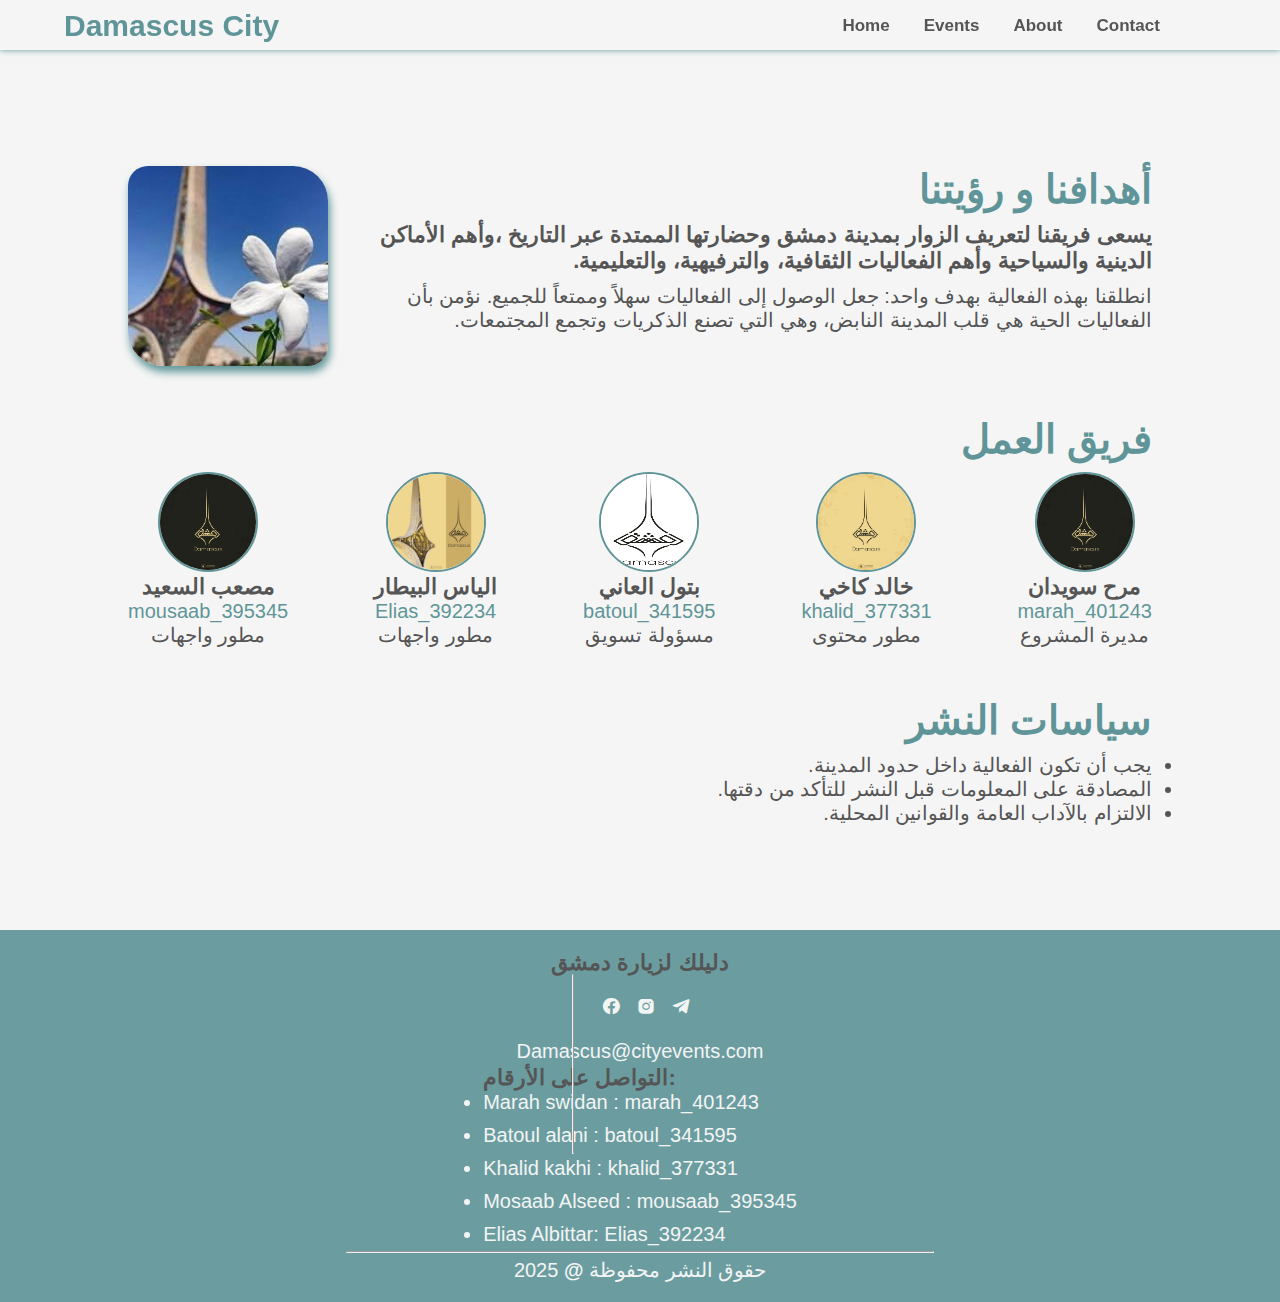
<file: about.html>
<!DOCTYPE html>
<html lang="en">
<head>
    <meta charset="UTF-8">
    <meta name="viewport" content="width=device-width, initial-scale=1.0">
    <link rel="stylesheet" href="/css/master.css">
    <link href='https://unpkg.com/boxicons@2.1.4/css/boxicons.min.css' rel='stylesheet'>
    <title>aout/Damascus city</title>
</head>
<body>
    <header class="header">
        <h1 class="logo">Damascus <span>City</span></h1>
        <span class="material-symbols-outlined" id="menu-icon">dehaze</span>
        <nav class="navbar">
            <a href="index.html">Home</a>
            <a href="events.html">Events</a>
            <a href="about.html">About</a>
            <a href="contact.html">Contact</a>
        </nav>
    </header>
 <section class="about" id="about">
    <div class="about-container">
     <div class="target-container">
        <div class="targets">
         <h1>أهدافنا و رؤيتنا</h1>
         <h2>يسعى فريقنا لتعريف الزوار بمدينة دمشق وحضارتها الممتدة عبر التاريخ ،وأهم الأماكن الدينية والسياحية وأهم الفعاليات الثقافية، والترفيهية، والتعليمية.</h2>
          <p> انطلقنا بهذه الفعالية  بهدف واحد: جعل الوصول إلى الفعاليات سهلاً وممتعاً للجميع.
             نؤمن بأن الفعاليات الحية هي قلب المدينة النابض، وهي التي تصنع الذكريات وتجمع المجتمعات.</p>
        </div>
        <img src="/images/jassmen.jpeg" alt="" width="200px" height="200px">
     </div>
    <div class="our-team">
        <h1>فريق العمل</h1>
        <div class="team-container">
                <div class="team">
                 <img src="/images/logo 3.png"class="" width="100" height="100" alt="عضو فريق">
                 <h2>مرح سويدان</h2>
                 <h3><span>marah_401243</span></h3>
                 <p>مديرة المشروع</p>
                </div>
                <div class="team">
                 <img src="/images/logo1.jpg"class="" width="100" height="100" alt="عضو فريق">
                 <h2>خالد كاخي</h2>
                 <h3><span>khalid_377331</span></h3>
                 <p >مطور محتوى</p>
                </div>
                <div class="team">
                    <img src="/images/logo2.png"class="" width="100" height="100" alt="عضو فريق">
                 <h2>بتول العاني</h2>
                 <h3><span>batoul_341595</span></h3>
                 <p >مسؤولة تسويق</p>
                </div>
                <div class="team">
                 <img src="/images/logo4.jpg" class="" width="100" height="100" alt="عضو فريق">
                 <h2>الياس البيطار</h2>
                 <h3><span>Elias_392234</span></h3>
                    <p >مطور واجهات</p>
                </div>
                <div class="team">
                 <img src="/images/logo 3.png" class="" width="100" height="100" alt="عضو فريق">
                 <h2>مصعب السعيد</h2>
                 <h3><span>mousaab_395345</span></h3>
                    <p >مطور واجهات</p>
                </div>
            </div>
        </div>
       <div class="policies">
                <h1 class="mb-3"><i class="bi bi-shield-check text-primary"></i> سياسات النشر</h1>
                <ul>
                    <li> يجب أن تكون الفعالية داخل حدود المدينة.</li>
                    <li>المصادقة على المعلومات قبل النشر للتأكد من دقتها.</li>
                    <li>الالتزام بالآداب العامة والقوانين المحلية.</li>
                </ul>
        </div>
    </div>
</section>
    <footer class="footer" id="footer">
        <div class="footer-contanir">
            <div class="footer-social">
              <h2>دليلك لزيارة دمشق</h2>
             <div class="social-icons">
               <a href=""><i class='bx bxl-facebook-circle'></i></a>
               <a href=""><i class='bx bxl-instagram-alt'></i></a>
              <a href=""><i class='bx bxl-telegram'></i></a>
             </div>
              <a href=""> Damascus@cityevents.com</a>
            </div>
            <hr class="vertical">
            <div class="footer-contact">
                <h2>التواصل على الأرقام:</h2>
                <ul  class="phone">
                  <li class="name">Marah swidan : marah_401243</li>
                  <li class="name">Batoul alani : batoul_341595</li>
                  <li class="name">Khalid kakhi : khalid_377331</li>
                  <li class="name">Mosaab Alseed : mousaab_395345</li>
                  <li class="name">Elias Albittar: Elias_392234</li>
                </ul>
            </div>
        </div>
        <hr class="end">
        <h3>2025<span> @ </span>حقوق النشر محفوظة</3>
    </footer>
    <script src="/js/main.js"></script>
</body>
</html>
</file>
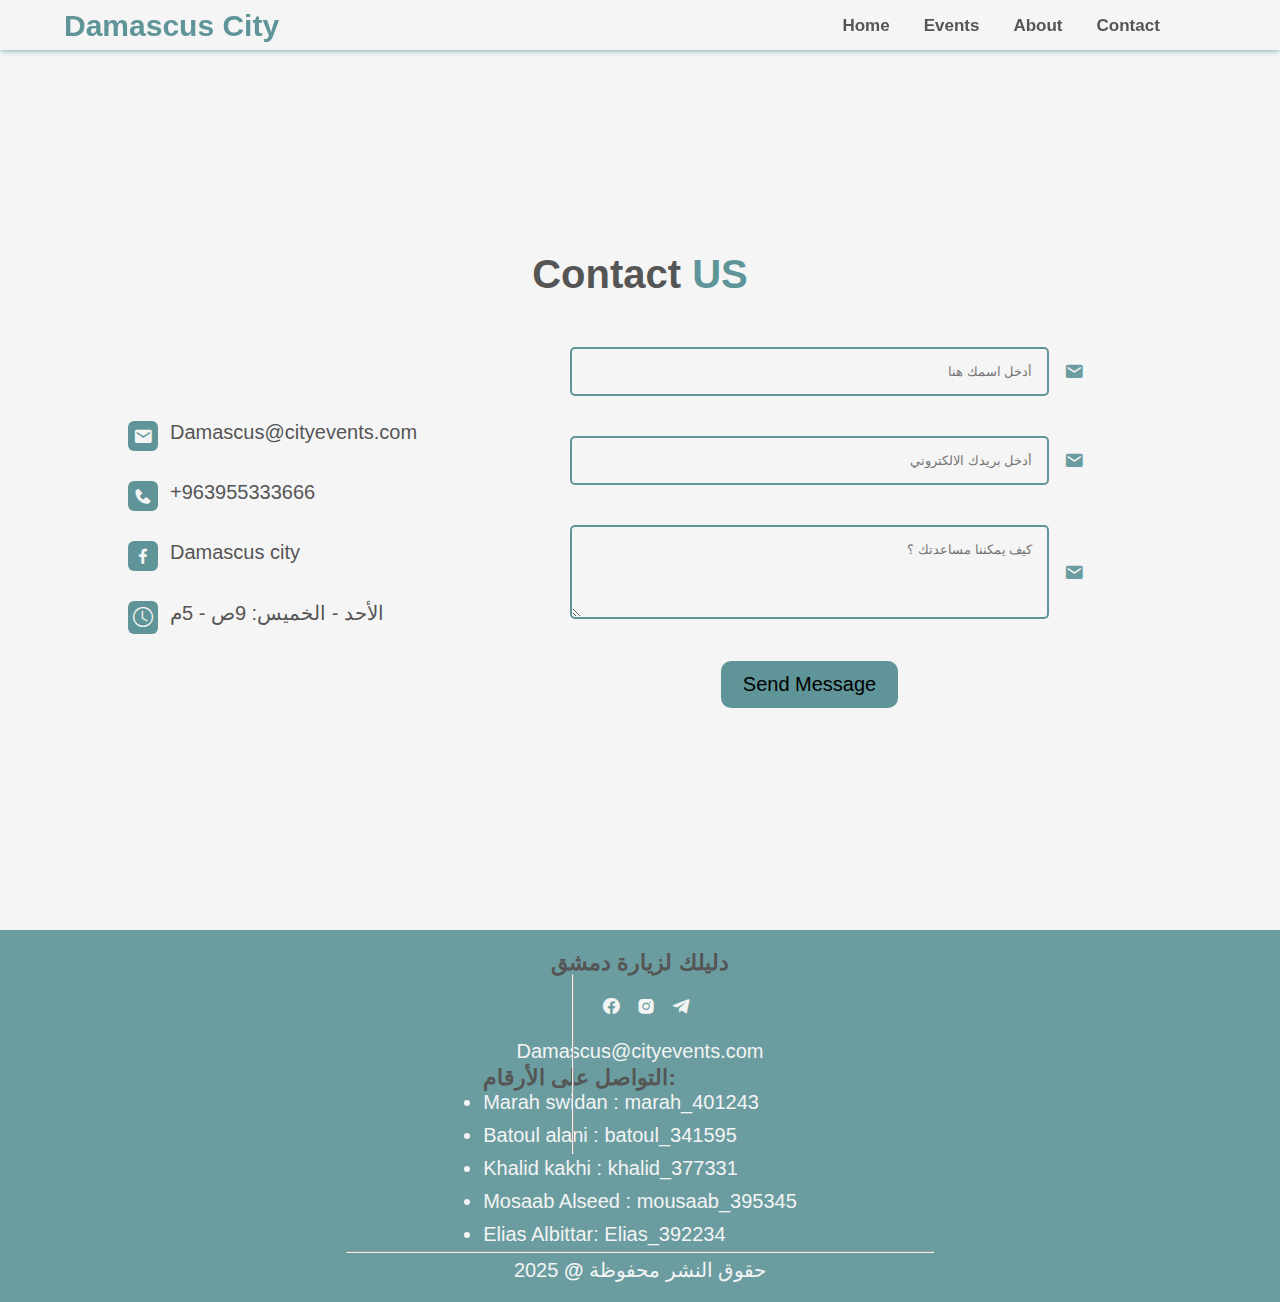
<file: contact.html>
<!DOCTYPE html>
<html lang="en">
<head>
    <meta charset="UTF-8">
    <meta name="viewport" content="width=device-width, initial-scale=1.0">
    <link rel="stylesheet" href="/css/master.css">
    <link rel="stylesheet" href="https://cdn.jsdelivr.net/npm/bootstrap-icons@1.11.1/font/bootstrap-icons.css">
    <link href='https://unpkg.com/boxicons@2.1.4/css/boxicons.min.css' rel='stylesheet'>
    <title>contact us/Damascus city </title>
</head>
<body>
    <header class="header">
        <h1 class="logo">Damascus <span>City</span></h1>
        <span class="material-symbols-outlined" id="menu-icon">dehaze</span>
        <nav class="navbar">
            <a href="index.html">Home</a>
            <a href="events.html">Events</a>
            <a href="about.html">About</a>
            <a href="contact.html">Contact</a>
        </nav>
    </header>

    <section class="contact" id="contact">
        <h2 class="heading">Contact <span>US</span></h2>

        <div class="contact-container">
            <div class="contact-social">
                <a href="#"><i class='bx bxs-envelope'></i> Damascus@cityevents.com</a>
                <a href="#"><i class='bx bxs-phone'></i> +963955333666</a>
                <a href="#"><i class='bx bxl-facebook'></i>Damascus city </a>
                <a href=""><i class="bi bi-clock fs-3 text-primary mb-2"></i> الأحد - الخميس: 9ص - 5م</a>
    
            </div>

            <form action="/" class="form-container" method="get" id="my-form">
                <div class="contact-form">
                    <div class="name-input input">
                        <span><i class='bx bxs-envelope'></i></span>
                        <input type="text" id="qname my-input" value="" placeholder="أدخل اسمك هنا " required>
                        <div class="error" id="error"></div>
                    </div>

                    <div class="email-input input">
                        <span><i class='bx bxs-envelope'></i></span> 
                        <input type="email" id="email my-input" placeholder="أدخل بريدك الالكتروني" required>
                        <div class="error" id="error"></div>
                    </div>
                    
                    <div class="message-input input">
                        <span><i class='bx bxs-envelope'></i></span>
                        <textarea name="" id="message" rows="4" placeholder="كيف يمكننا مساعدتك ؟" required></textarea>
                        <div class="error" id="error"></div>
                    </div>
                </div> 

                <button type="submit" class="btn" id="submit-btn">Send Message</button>
            </form>

        </div>
    </section>
    <footer class="footer" id="footer">
        <div class="footer-contanir">
            <div class="footer-social">
              <h2>دليلك لزيارة دمشق</h2>
             <div class="social-icons">
               <a href=""><i class='bx bxl-facebook-circle'></i></a>
               <a href=""><i class='bx bxl-instagram-alt'></i></a>
              <a href=""><i class='bx bxl-telegram'></i></a>
             </div>
              <a href=""> Damascus@cityevents.com</a>
            </div>
            <hr class="vertical">
            <div class="footer-contact">
                <h2>التواصل على الأرقام:</h2>
                <ul  class="phone">
                  <li class="name">Marah swidan : marah_401243</li>
                  <li class="name">Batoul alani : batoul_341595</li>
                  <li class="name">Khalid kakhi : khalid_377331</li>
                  <li class="name">Mosaab Alseed : mousaab_395345</li>
                  <li class="name">Elias Albittar: Elias_392234</li>
                </ul>
            </div>
        </div>
        <hr class="end">
        <h3>2025<span> @ </span>حقوق النشر محفوظة</3>
    </footer>
    <script src="./js/main.js"></script>
</body>
</html>
</file>
<file: css/master.css>
:root {
    --text-color: #f3f4f4;
    --bg-color: #061e29;
    --bg2-color: #6b9da0;
    --main-color: #5f9598;
    --bg1-color: whitesmoke;
    --text-color1: #555;
}

* {
    padding: 0;
    margin: 0;
    box-sizing: border-box;
    /*color: var(--text-color);*/
    text-decoration: none;
    font-family: 'Tajawal', 'Cairo', sans-serif;
}

html {
    font-size: 62.5%;
}

h1 {
    font-size: 4rem;
    font-weight: 800;
    color: var(--main-color);
}

h2 {
    font-size: 2.2rem;
    font-weight: 700;
    color: var(--text-color1);
}

h3 {
    font-size: 2rem;
    font-weight: 500;
    color: var(--text-color)
}

p {
    font-size: 2rem;
    font-weight: 500;
    color: var(--text-color1)
}

span {
    color: var(--main-color);
}

.header {
    padding: 1rem 9% 0.8rem 5%;
    background-color: var(--bg1-color);
    position: fixed;
    top: 0;
    left: 0;
    width: 100%;
    height: 5rem;
    display: flex;
    align-items: center;
    justify-content: space-between;
    z-index: 999;
    box-shadow: 0rem 0rem 0.6rem var(--main-color);
}

.header .logo {
    font-size: 3rem;
    font-weight: 800;
    color: var(--main-color);
}

#menu-icon {
    display: none;
}

.header .navbar {
    display: flex;
    align-items: center;
    justify-content: center;
    gap: 2.4rem;
}

.header .navbar a {
    font-size: 1.7rem;
    font-weight: 600;
    cursor: pointer;
    transition: 0.3s;
    color: var(--text-color1);
    padding: 1.5rem 0.5rem;
}

.header .navbar a:hover {
    color: var(--text-color);
    background-color: var(--main-color);
    border-radius: 0.6rem;
}

section {
    width: 100%;
    min-height: 100vh;
    display: flex;
    justify-content: center;
    background: var(--bg1-color);

}

.home-container {
    width: 90%;
    height: 100%;
    margin-top: 5rem;
}

.slider-container {
    position: relative;
    overflow: hidden;
    height: 100%;
    width: 100%;
    border-radius: 3rem;
}

.slider-wrapper .slider-item {
    position: relative;
    width: 100%;
    height: 100vh;
    display: flex;
    justify-content: center;
    align-items: center;
}

.slider-wrapper .slider-item::after {
    position: absolute;
    content: "";
    right: 0;
    top: 0;
    width: 100%;
    height: 100%;
    background-image: url("../images/Umayyad_Square,_Damascus.jpg");
    background-size: cover;
    background-position: center;
    background-repeat: no-repeat;
    filter: blur(0.2rem);
}

.slider-wrapper .slider-item:nth-child(2)::after {
    background-image: url("../images/damascus fair.jpg");
}

.slider-wrapper .slider-item:nth-child(3)::after {
    background-image: url("../images/damascus opera.jpeg");
}

.slider-wrapper .slider-item:nth-child(4)::after {
    background-image: url("../images/flower fair.jpg");
}

.slider-wrapper .slider-item .slider-content {
    position: relative;
    max-width: 40rem;
    padding: 0rem 2% 2rem;
    z-index: 99;
    text-align: center;
    margin-bottom: 6rem;
    background: rgba(255, 255, 255, 0.2);
    backdrop-filter: blur(0.2rem);
    border-radius: 8rem 4rem;

}

.slider-item .slider-content .slide-subtitle {
    font-size: 1.5rem;
    font-weight: 400;
}

.slider-item .slider-content .slide-title {
    font-size: 4rem;
    font-weight: 700;
    margin-top: 5rem;
    color: var(--text-color1);
    text-transform: uppercase;
    /*حرف كبير*/
}

.slider-item .slider-content .slide-desc {
    font-size: 2rem;
    font-weight: 700;
    margin-top: 2.5rem;
    line-height: 2.5rem;
    color: var(--text-color);
}

.slider-item .slider-content .slide-btn {
    display: inline-block;
    font-size: 1.5rem;
    font-weight: 600;
    text-align: center;
    letter-spacing: 0.1rem;
    margin-top: 2rem;
    padding: 1.3rem 0;
    width: 10rem;
    border: 0.2rem solid;
    border-radius: 0.8rem;

}

.slider-container .slider-controls {
    position: absolute;
    bottom: 7rem;
    z-index: 99;
    left: 50%;
    /*مع وضع absolute نحدد الموضع حسب يسار ويمين */
    transform: translateX(-50%);
}

.slider-controls .slider-pagination {
    display: flex;
    /*لكي تظهر القائمة أفقية لاتها افتراضيا شاقولية*/
    list-style: none;
    padding: 0 2rem;
    gap: 4rem;


}

.slider-pagination .slider-tab {
    /*color: var(--text-color);
    font-size: 2rem;*/
    cursor: pointer;
    /*text-align: center;*/
    padding: 1rem;
    border: 0.1rem solid var(--text-color);
    border-radius: 1rem;
    background: rgba(255, 255, 255, 0.2);
    /* background-color: var(--main-color);*/
    backdrop-filter: blur(0.4rem);
    /*color: var(--main-color);*/
}

.slider-pagination .slider-tab:hover {
    background: var(--main-color);
    color: var(--text-color);
    border: none;
}

.slider-navigations button {
    position: absolute;
    top: 50%;
    height: 4rem;
    width: 4rem;
    cursor: pointer;
    color: var(--main-color);
    background-color: var(--text-color);
    z-index: 100;
}


.slider-navigations button#previous {
    left: 2rem;
}

.slider-navigations button#next {
    right: 2rem;
}

.slider-navigations button.swiper-button-disabled {
    display: none;
}

.btn-evenst {
    display: flex;
    flex-direction: column;
    align-items: center;
    gap: 3rem;
    margin: 3rem;
}

.btn-evenst .badges {
    display: flex;
    justify-content: center;
    /* Center them */
    flex-wrap: wrap;
    /* Important: Allow them to go to next line */
    gap: 1.5rem;
}

footer {
    position: static;
    display: flex;
    flex-direction: column;
    gap: 0.5rem;
    align-items: center;
    justify-content: center;
    padding: 2rem 4%;
    left: 0;
    bottom: 0;
    top: 100%;
    width: 100%;
    background: var(--bg2-color);
    z-index: 100;
}

.footer-container {
    display: flex;
    justify-content: center;
    align-items: center;
    direction: rtl;
    width: 100%;
}

.footer-social {
    display: flex;
    flex-direction: column;
    align-items: center;
    justify-content: center;
    gap: 2rem;
}

.footer-social a {
    font-size: 2rem;
    color: var(--text-color);
    transition: 0.3s;
}

.footer .social-icons a {
    margin-left: 1.2rem;
    scale: 1;
}

.footer-social a:hover {
    transform: scale(1.2);
    color: red;
}

.vertical {
    transform: rotate(90deg);
    width: 18rem;
}

.phone {
    display: flex;
    flex-direction: column;
    gap: 1rem;
    font-size: 2rem;
    color: var(--text-color);
}

.end {
    color: var(--bg1-color);
    width: 50%;
}

.footer span {
    font-size: 2rem;
    font-weight: 800;
    color: var(--text-color);
}

/* about design*/


.events,
.about,
.contact {
    min-height: 100vh;
    width: 100%;
    margin-top: 3rem;
    padding: 20px 10%;
    display: flex;
    flex-direction: column;
    /*align-items: center;*/
    background: var(--bg1-color);
}


/* event detail style */
.events-container {
    text-align: center;
    display: flex;
    flex-direction: column;
    gap: 1rem;
    margin-top: 1rem;
}

.events-grid {
    display: grid;
    grid-template-columns: repeat(auto-fit, minmax(25%, 1fr));
    gap: 1.5rem;
    margin-bottom: 2rem;
}

.events-grid .event-box {
    display: inline-flex;
    flex-direction: column;
    border: 0.2rem solid var(--main-color);
    border-radius: 0.6rem;
    padding: 1rem 1.5rem;
}

.events-grid .event-box img {
    height: 60%;
    margin-bottom: 4rem;
}


.event {
    min-height: 100vh;
    width: 100%;
    padding: 10rem 8%;
}

.event-container {
    display: none;

}

.event-container.active {
    display: block;
}

.event-container .event-box {
    display: grid;
    grid-template-columns: 1fr 2fr;
    gap: 10rem;
}

.event-box .event-content img {
    border-radius: 1rem;
    width: 750px;
    height: 430px;
}

.event-box .event-content .event-title {
    margin-top: 2rem;
}

.event-box .event-content .event-description {
    margin-top: 5rem;
    padding: 1.5rem 1rem;
    border-radius: 1rem;
    background-color: #5f95981e;
}

.event-container .event-box .event-detail {

    padding: 2rem;
    border-radius: 1rem;
    background-color: #5f95981e;
}

.event-container .event-box .event-detail .spe {
    display: flex;
    align-items: center;
    gap: 3rem;
}

.event-detail .spe i,
.event-detail .spe h3 {
    font-size: 2.5rem;
    font-weight: 500;
    margin: 1rem 0;
    color: var(--text-color1);
}

.event-detail img {
    padding: 1rem;
}

.event-detail .event-btns {
    display: flex;
    flex-direction: column;
    align-items: center;
    justify-content: center;
    gap: 2rem;
}

.event-detail .event-btns a {
    width: 100%;
    text-align: center;
}



.about-container,
.contact-container {
    display: flex;
    width: 100%;
    justify-content: space-between;
    gap: 5rem;
}

.about-container {
    flex-direction: column;
    direction: rtl;
    margin-top: 3rem;
}

.target-container {
    display: flex;
    gap: 4rem;
}

.target-container img {
    border-radius: 2rem 3.5rem;
    box-shadow: 0.2rem 0.6rem 0.8rem var(--main-color);
}

.targets,
.our-team,
.policies {
    display: flex;
    flex-direction: column;
    width: 100%;
    gap: 1rem;
}

.team-container {
    display: flex;
    justify-content: space-between;
}

.team {
    text-align: center;
}

.team img {
    border: 2px solid var(--main-color);
    border-radius: 50%;
}

.policies li {
    color: var(--text-color1);
    /* list-style: none; */
    font-size: 2rem;
}

.contact-container,
.about-container {
    display: flex;
    justify-content: space-between;
    align-items: center;
    gap: 5rem;
}

/* contact us design*/
.heading {
    font-size: 40px;
    margin-bottom: 5rem;
    color: var(--text-color1);
    text-align: center;
}

.contact-container .contact-social {
    display: flex;
    flex-direction: column;
    gap: 30px;
}

.contact-container .contact-social a {
    color: var(--text-color1);
    font-size: 2rem;
    display: flex;
    gap: 12px;
    position: relative;
    left: 0;
    transition: 0.3s;
}

.contact-container .contact-social a:hover {
    left: 20px;
}

.contact-container .contact-social a i {
    color: var(--bg1-color);
    padding: 5px;
    background-color: var(--main-color);
    border-radius: 6px;
}

form {
    width: 100%;
    text-align: center;
    direction: rtl;
}

.contact-form .input {
    position: relative;
}

.contact-form .input span {
    position: absolute;
    top: 50%;
    right: 10%;
    transform: translateY(-150%);
}

.contact-form input,
.contact-form textarea {
    padding: 15px;
    border: 2px solid var(--main-color);
    border-radius: 5px;
    background: var(--bg1-color);
    color: var(--text-color1);
    margin-bottom: 4rem;
}

.contact-form span i {
    color: var(--bg2-color);
    font-size: 2rem;
}

.contact-form input,
textarea {
    width: 70%;
}

.form-control:focus {
    border: 2px solid none;
    box-shadow: 0.5rem 0.5rem 0.8rem var(--main-color);
}

.btn {
    padding: 1rem 2rem;
    font-size: 20px;
    cursor: pointer;
    transition: 0.5s;
    background-color: var(--main-color);
    border: 2px solid var(--main-color);
    border-radius: 10px;
}

.btn:hover a {
    background-color: transparent;
    color: var(--main-color);
    /* box-shadow:  0.2rem 0.2rem 0.8rem var(--main-color); */
}

.contact-form .input .error {
    position: absolute;
    top: calc(100% - 4rem);
    right: 20%;
    color: red;
    font-size: 2rem;
}

.btn:hover {
    background-color: transparent;
}


@media (max-width: 1200px) {

    .slider-wrapper .slider-item .slider-content,
    .slider-wrapper .slider-item .slider-pagination {
        width: 85%;
        text-align: center;
    }

    section {
        padding: 2rem 5%;
    }







}

@media (max-width: 768px) {
    #menu-icon {
        display: block;
        position: absolute;
        top: 50%;
        transform: translateY(-50%);
        right: 5%;
        color: var(--main-color);
    }

    html {
        font-size: 55%;
    }

    .header .navbar {
        height: 0;
        display: none;
        transition: 0.5s;

    }


    .header .navbar.active {
        display: block;
        text-align: center;
        position: absolute;
        top: 100%;
        left: 0;
        width: 100%;
        flex-direction: column;
        align-items: center;
        justify-content: center;
        background-color: var(--bg1-color);
        box-shadow: 0 4px 6px rgba(0, 0, 0, 0.1);
        padding: 1rem 0;
    }

    /* Fix image width to always fit the screen */
    .event-box .event-content img {
        border-radius: 1rem;
        width: 100%;
        /* Important: Always fit width */
        height: auto;
        /* Important: Keep aspect ratio */
    }

    .about-container,
    .target-container {
        flex-direction: column;
        align-items: center;
        justify-content: center;
        text-align: center;
    }

    .team-container {
        flex-direction: column;

    }

    .policies ul {
        text-align: right;
    }


    .contact-container {
        flex-direction: column;
        width: 90%;
    }

    .logo {
        margin: 0 auto;
    }
}
</file>
